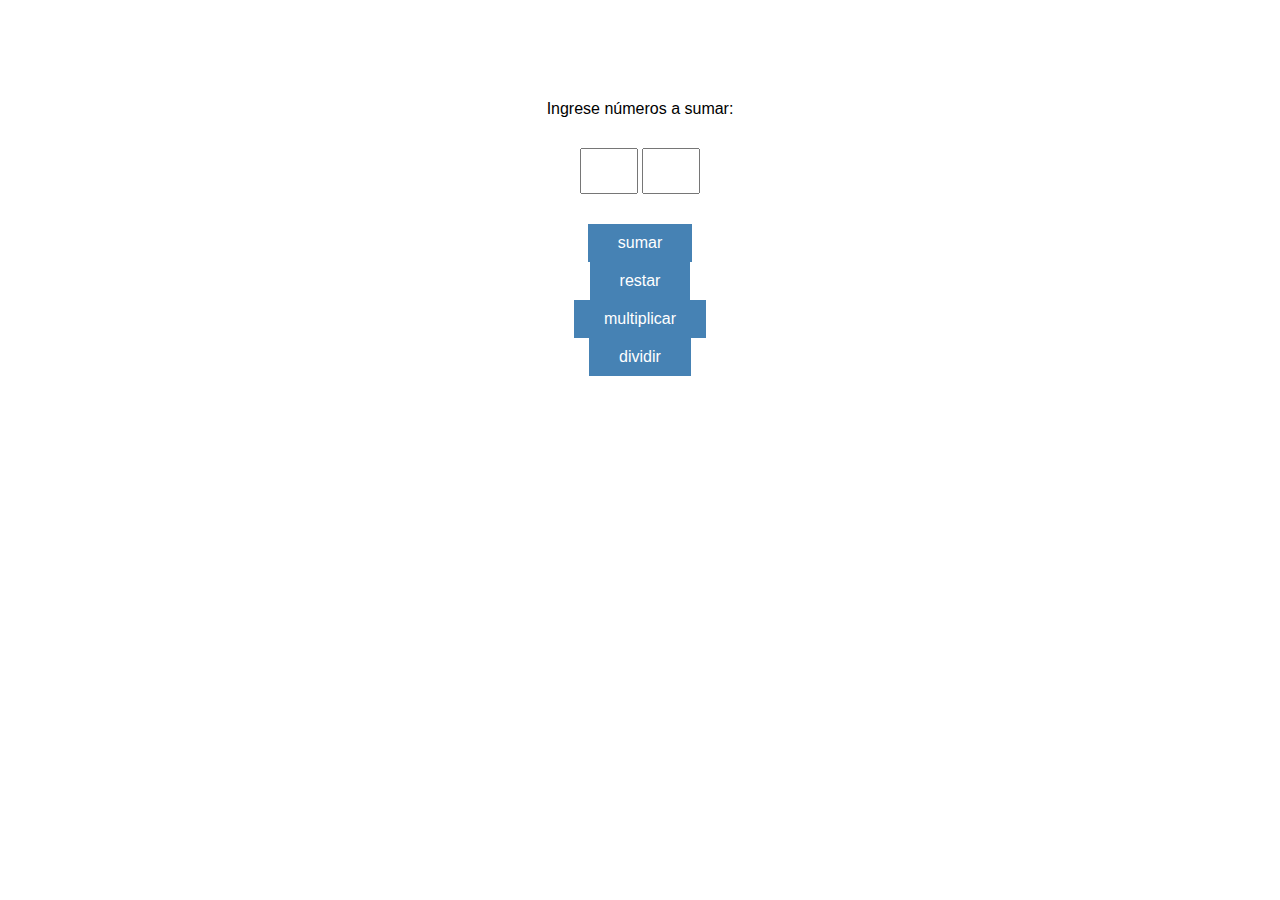
<file: Guía de Javascript/calculadora/index.html>
<!DOCTYPE html>
<html lang="eS">
<head>
<title>Ejemplo 1 JS</title>
<meta charset="UTF-8">
<!-- Enlazamos los estilos CSS-->
<link rel="stylesheet" href="estilo.css">
</head>
<body>
<!-- Creamos un DIV para contener el formulario -->
<div id="form">
<span>Ingrese números a sumar:</span>
<!-- Creamos dos input para recuperar los datos
ingresados por el usuario -->
<input id="input-uno" type="number">
<input id="input-dos" type="number">
<!-- Creamos un botón con el fin de invocar la suma -->
<button id="btn">sumar</button>
<button id="btnrestar">restar</button>
<button id="btnmultiplicar">multiplicar</button>
<button id="btndividir">dividir</button>
</div>
<!-- Creamos in DIV que permita mostrar el resultado de la suma -->
<div id="resultado"></div>
<!-- Enlazamos el código JS -->
<script src="codigo.js"></script>
</body>
</html>
</file>
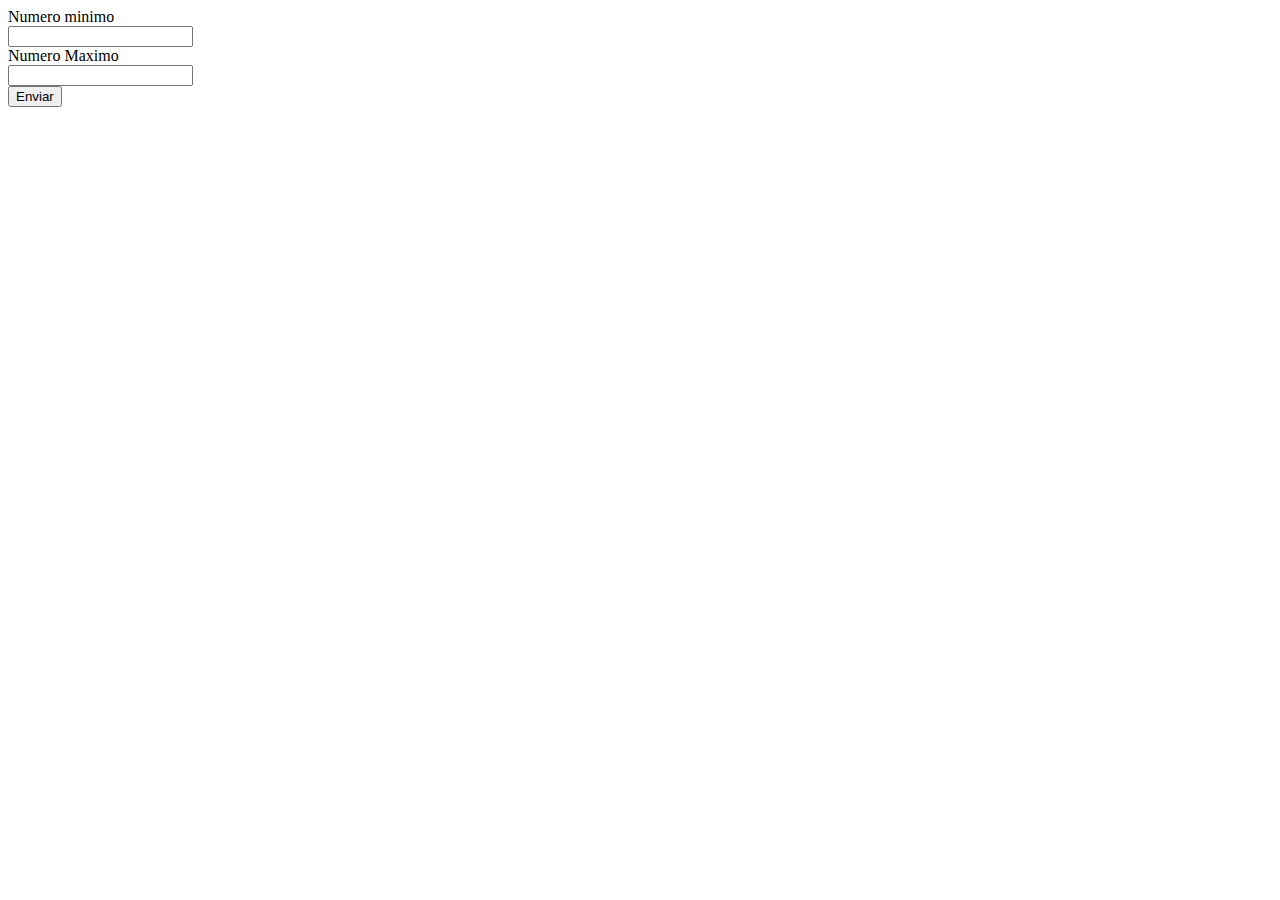
<file: Guía de Javascript/generar numero con min y max/index.html>
<!DOCTYPE html>
<html lang="en">
<head>
    <meta charset="UTF-8">
    <meta http-equiv="X-UA-Compatible" content="IE=edge">
    <meta name="viewport" content="width=device-width, initial-scale=1.0">
    <title>Document</title>
</head>
<body>
            <div class="container">
                    <div class="form">
                        <label for="inputName">Numero minimo</label>
                        <div class="col-sm-1-12">
                            <input type="text"id="inputNumber1" value="">
                        </div>
                    </div>

                    <div class="form">
                        <label for="inputName">Numero Maximo</label>
                        <div class="col-sm-1-12">
                            <input type="text"id="inputNumber2" value="">
                        </div>
                    </div>

                    <button id="btnEnviar">Enviar</button>
                <div id="GenerarNumero" ></div>


                
            </div>
    <script src="codigo.js"></script>
</body>
</html>
</file>
<file: Guía de Javascript/calculadora/estilo.css>
body {
background: #fff;
font-family: Helvetica;
}
#form{
margin-top: 100px;
text-align: center;
}
span{
display: block;
margin-bottom: 30px;
}
input{
width: 50px;
height: 40px;
margin-bottom: 30px;
font-size: 2em;
}
button{
display: block;
margin: 0 auto;
padding: 10px 30px 10px 30px;
font-size: 1em;
border-style: none;
background: steelblue;
color: #fff;
cursor: pointer;
}
#resultado{
margin: 20px;
text-align: center;
}
</file>
